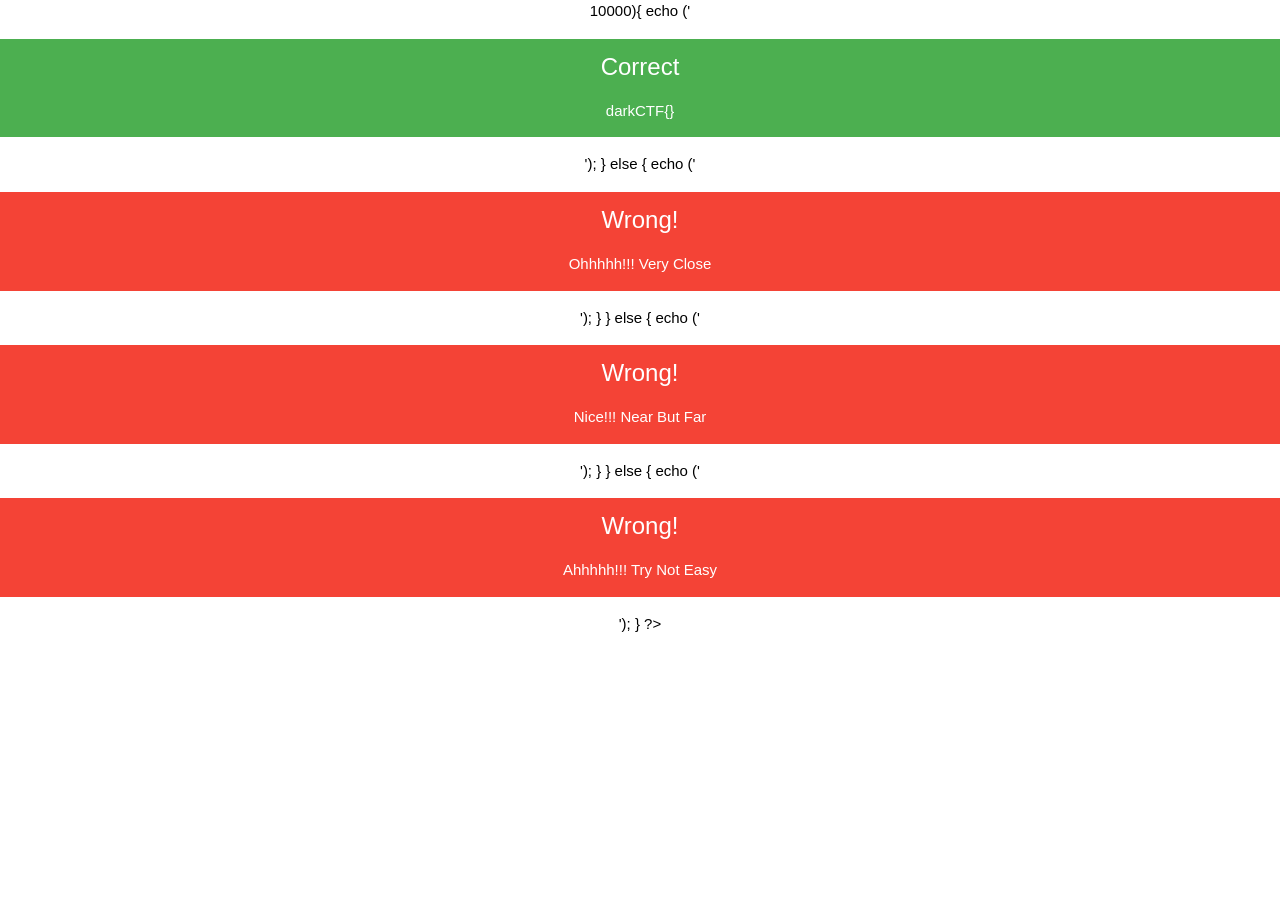
<file: 2020/DARKCTF/files/index.html>
<html>
    <head>
        <title>SOURCE</title>
        <style>
            #main {
    height: 100vh;
}
        </style>
    </head>
    <body><center>
<link rel="stylesheet" href="https://www.w3schools.com/w3css/4/w3.css">
<?php
$web = $_SERVER['HTTP_USER_AGENT'];
if (is_numeric($web)){
      if (strlen($web) < 4){
          if ($web > 10000){
                 echo ('<div class="w3-panel w3-green"><h3>Correct</h3><p>darkCTF{}</p></div>');
          } else {
                 echo ('<div class="w3-panel w3-red"><h3>Wrong!</h3> <p>Ohhhhh!!! Very Close  </p></div>');
          }
      } else {
             echo ('<div class="w3-panel w3-red"><h3>Wrong!</h3><p>Nice!!! Near But Far</p></div>');
      }
} else {
    echo ('<div class="w3-panel w3-red"><h3>Wrong!</h3><p>Ahhhhh!!! Try Not Easy</p></div>');
}
?>
</center>
<!-- Source is helpful -->
    </body>
</html>
</file>
